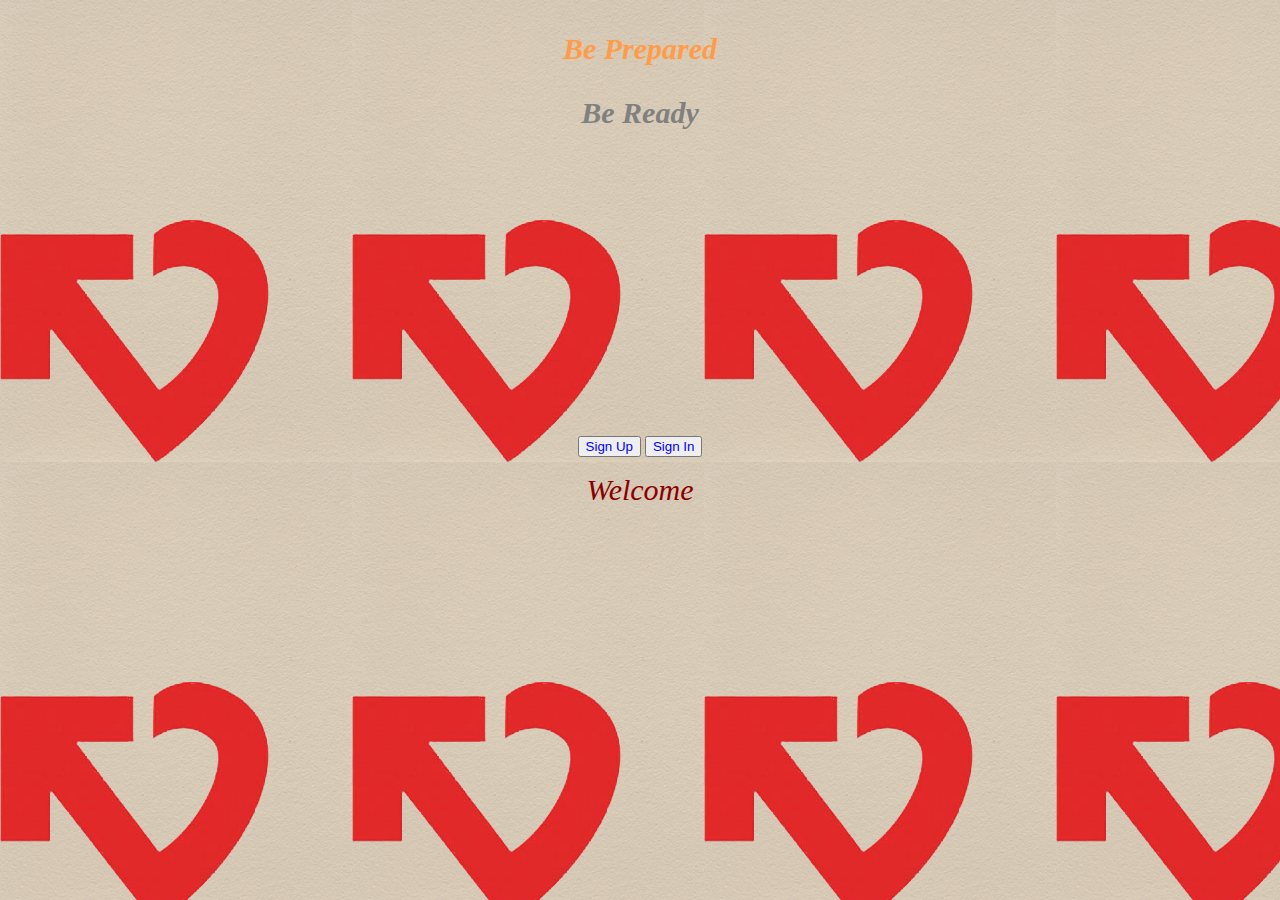
<file: index.html>
<!doctype html>
<html>
<head>
<meta charset="utf-8">
		<title>emergency response application</title>
<style type="text/css">
body {
	background-color: #2c566a;
}
body,td,th {
	color: #000;
}
#header{
	color: blue;
}
</style>
<script type="text/javascript" src="js/jquery-2.1.1.js">   </script>
</head>

<body background="images/cover2.jpg">
	
	<form id="form1" style="background-color:"; name="form1" method="get">
	  
	  <h1>
		<header id="header" >
			
			
		  <p>
		  
		  <p align="center"  style="color:#ff9c4a; font-size:30px; font-style:italic;">Be Prepared</p>
	      <p align="center"  style="color:#808080; font-size:30px; font-style:italic;">Be Ready</p>
		  
		  </p>
		  <p>&nbsp;</p>
		  <p>&nbsp;</p>
		  
		  
		</header>
	  </h1>
	  
	  
	  <p>&nbsp;</p>
	  <p>&nbsp;</p>
	  <p>&nbsp;</p>
	  <p>&nbsp;</p>
	  <p align="center" >
		<button type="button" id="goup"  style="color:blue">Sign Up</button>
		<button type="button" id="goin"  style="color:blue">Sign In</button>
	  </p>
	  <p>
	  <div align="center" style="color:#8b0000; font-size: 30px; font-style: italic;">Welcome</div>
	  </p>
	  <p>&nbsp;</p>
	  <p>&nbsp;</p>
	  <p>&nbsp;</p>
	  
	</form>
	<script type="text/javascript" src="js/script.js"></script>
</body>
</html>
</file>
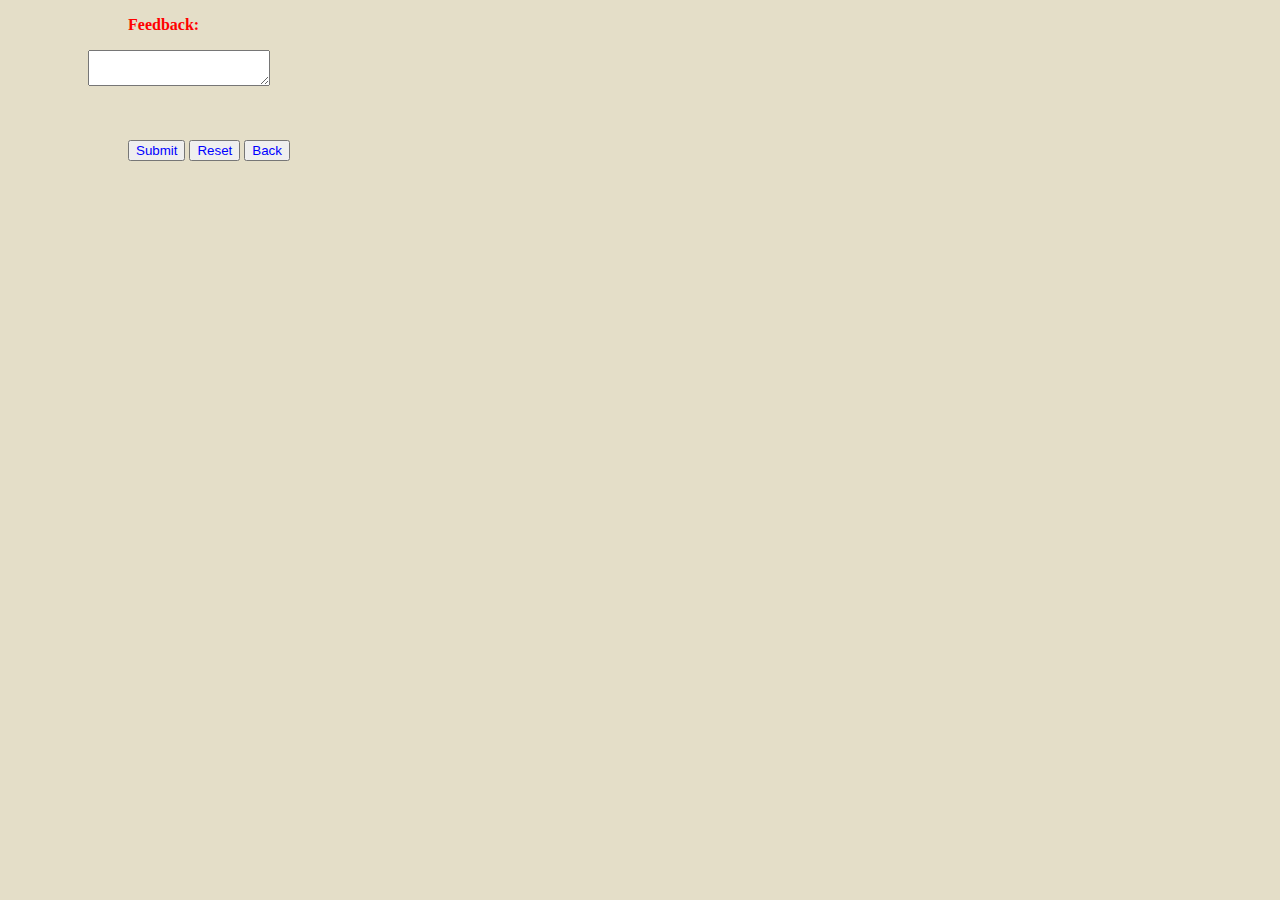
<file: feedback.html>
<!doctype html>

<html>
	<head>
		<title>Feedback</title>

		<meta name="viewport" content="initial-scale=1.0, user-scalable=no">

		<meta charset="utf-8">

		<script type="text/javascript" src="js/jquery-2.1.1.js"></script>
				
	</head>
	

	<body style="background-color:#e4dec8" >

		<form id="form1" name="form1" method="post">
	  <blockquote>
	    <blockquote>
	      <blockquote>
	        <p><strong style="color:red">Feedback:</strong></p>
          </blockquote>
	      <p>
	        <textarea name="textarea" id="textarea"></textarea>
          </p>
        </blockquote>
      </blockquote>
	  <p>&nbsp;</p>
	  <blockquote>
	    <blockquote>
	      <blockquote>
	      <p>
	        <button type="button" id="submitFeedback"  style="color:blue">Submit</button>
			<button type="button" id="rst"  style="color:blue">Reset</button>
			<button type="button" id="backToRouting"  style="color:blue">Back</button>
		  </p>
            
          </blockquote>
        </blockquote>
      </blockquote>
    </form>
         
        
		
		

	<script type="text/javascript" src="js/script.js"></script>
	</body>

</html>
</file>
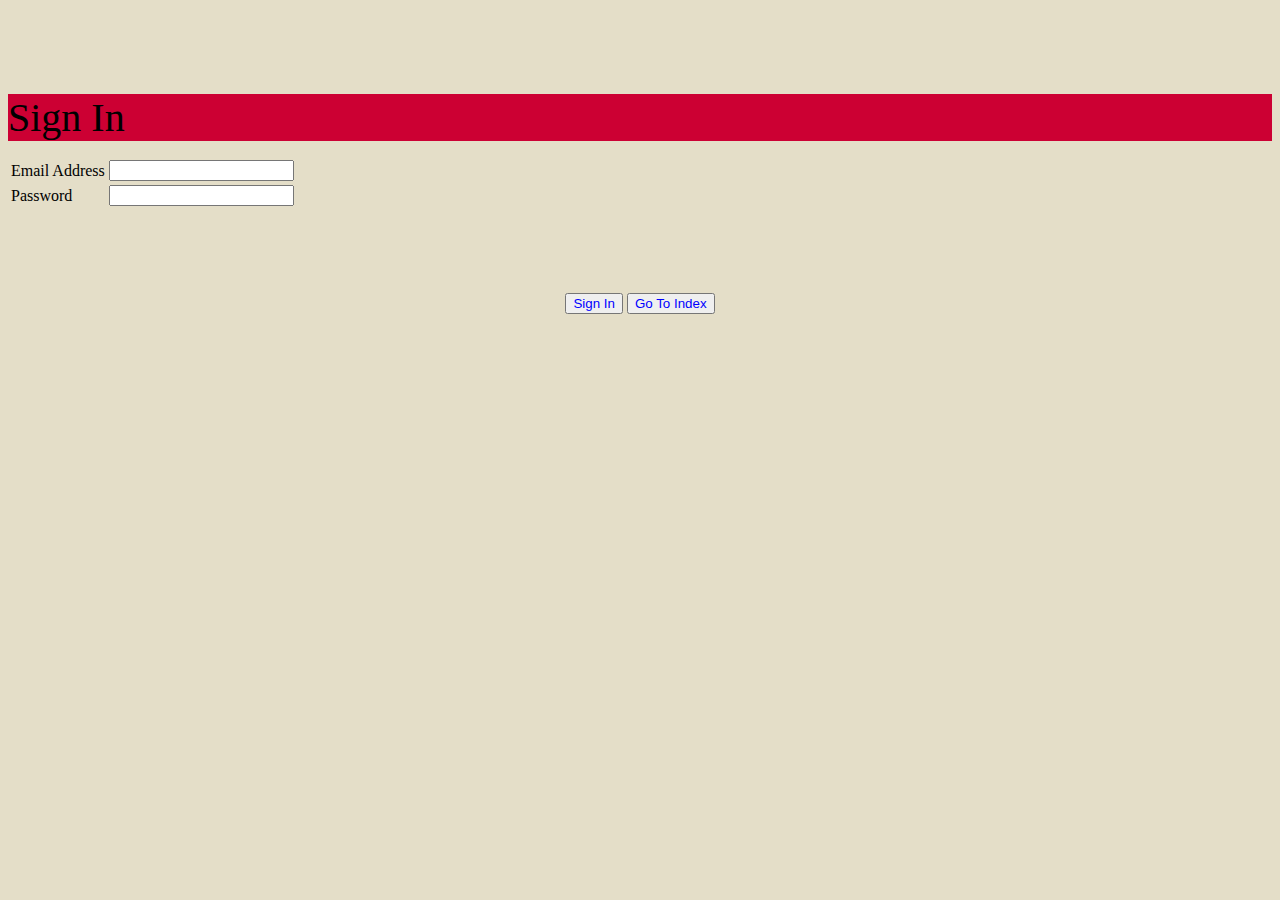
<file: signin.html>
<!DOCTYPE html>
<html>

	<head>
    	<title> Sign In Form </title>
		<script type="text/javascript" src="js/jquery-2.1.1.js"></script>
	</head>
	
	<body style="background-color:#e4dec8" >
		<p style="text-align:center;font-size:30px">&nbsp;</p>
		  <p>
		    <header class="1" style="background-color:#C03; font-size:40px">Sign In </header>
		  </p>
            <table align="left">
              <tr>
                <td> Email Address </td>
                <td><input type="text" id="email_inup"></td>
              </tr>
              <tr>
                <td> Password </td>
                <td><input type="password" id="password_inup"></td>
              </tr>
            </table>
            <p>&nbsp;</p>
			<p>&nbsp;</p>
			<p>&nbsp;</p>
			<p>&nbsp;</p>
		  <p align="center">
			<button type="button" id="signin" style="color:blue">Sign In</button>
			<button type="button" id="goback" style="color:blue">Go To Index</button>
		  </p>
		  <p>&nbsp;</p>
			 	
		<script type="text/javascript" src="js/script.js"></script>
	</body>


</html>
</file>
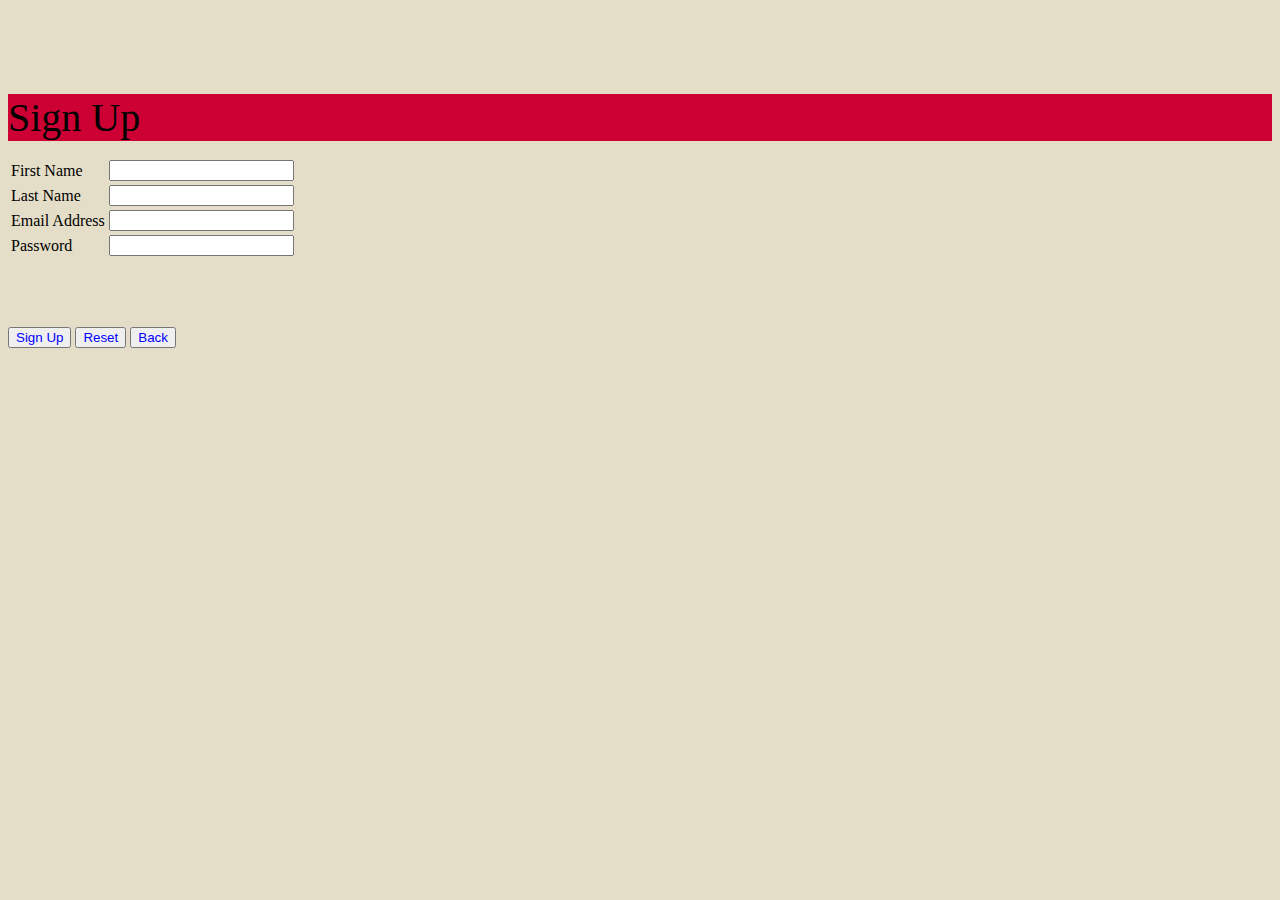
<file: signup.html>
<!DOCTYPE html>
<html>

	<head>
		<title> Sign Up Form </title>
		<script type="text/javascript" src="js/jquery-2.1.1.js">   </script>
	</head>
		
	<body style="background-color:#e4dec8" >
		<p style="text-align:center;font-size:30px">&nbsp;</p>
		  <p>
		    <header class="1" style="background-color:#C03; font-size:40px">Sign Up</header>
		  </p>
          <p>
            <header></header>
          </p>
            <table align="left" >
              <tr >
                <td> First Name</td>
                <td><input type="text" id="firstnameup"></td>
              </tr>
              <tr>
                <td> Last Name </td>
                <td><input type="text" id="lastnameup"></td>
              </tr>
              <tr>
                <td> Email Address </td>
                <td><input type="text" id="emailup"></td>
              </tr>
              <tr>
                <td> Password </td>
                <td><input type="password" id="passwordup"></td>
              </tr>
            </table>
            <p>&nbsp;</p>
			<p>&nbsp;</p>
			<p>&nbsp;</p>
			<p>&nbsp;</p>
		    <p>&nbsp;</p>
          
          <p>
			<button type="button" id="sign"  style="color:blue">Sign Up</button>
			<button type="button" id="clr"  style="color:blue">Reset</button>
			<button type="button" id="back"  style="color:blue">Back</button>
		  </p>
		  <p>&nbsp;</p>
			
		<script type="text/javascript" src="js/script.js"></script>
	</body>


</html>
</file>
